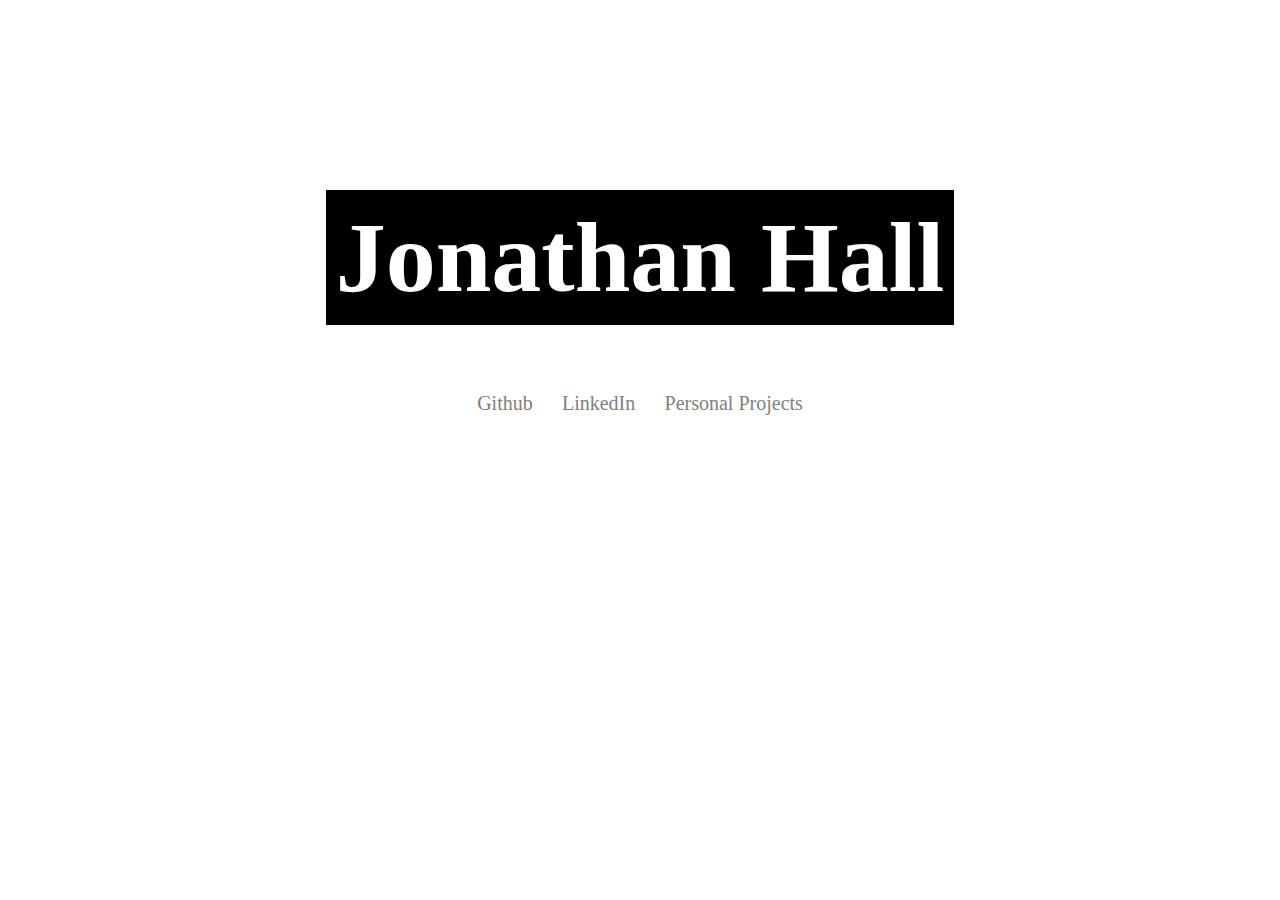
<file: index.html>
<html lang="en" dir="ltr">
  <title>
  Jonathan Hall
  </title>
  <body>
    <link rel="stylesheet" href="style.css">
    <h1>Jonathan Hall</h1>

    <div id="links">
      <a href="https://github.com/jonomh2" id="github">Github</a>
      <a href="https://www.linkedin.com/in/jonathan-hall-2878b7151/" id="linkedin">LinkedIn</a>
      <a href="portfolio.html" id="portfolio">Personal Projects</a>
    </div>

  <script>
    document.getElementById("github").addEventListener("mouseover", mouseOverGithub);
    document.getElementById("github").addEventListener("mouseout", mouseOut);
    document.getElementById("linkedin").addEventListener("mouseover", mouseOverLink);
    document.getElementById("linkedin").addEventListener("mouseout", mouseOut);
    var body = document.getElementsByTagName('body')[0];
    function mouseOverGithub() {
        body.style.backgroundImage = 'url(2.PNG)';
      }
    function mouseOverLink() {
        body.style.backgroundImage = 'url(1.PNG)';
      }
    function mouseOut() {
      document.body.style.backgroundImage = "none";
    }
  </script>

  </body>
</html>
</file>
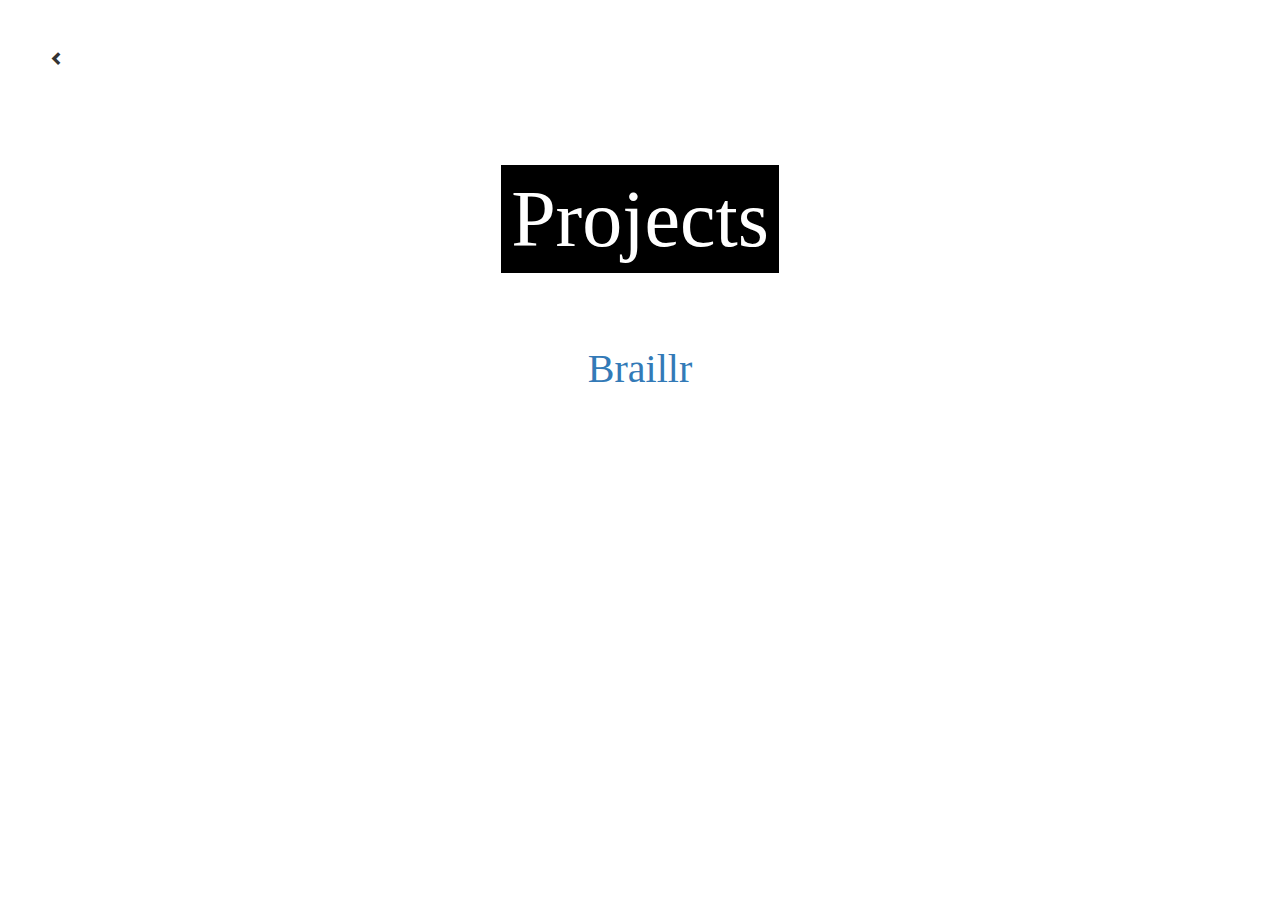
<file: portfolio.html>
<!DOCTYPE html>
<html lang="en">
<head>
	<meta charset="UTF-8">
	<title>Projects</title>
  <link rel="stylesheet" href="https://maxcdn.bootstrapcdn.com/bootstrap/3.3.0/css/bootstrap.min.css" />

	<link rel="stylesheet" href="style.css">
  <div id="nav">
    <button type="button" onclick="location.href='https://jonomh2.github.io';"
    <span class="glyphicon glyphicon-chevron-left" aria-hidden="true"></span>
    </button>
    <h2>Projects</h2>
  </div>
</head>
<body>
	<ul id="userRepos" class="list-group mx-auto mb-5" style="width: 500px">

	</ul>

	<script src="app.js"></script>
  <h3><a href="braillr.html">Braillr</a></h3>
</body>
</html>
</file>
<file: style.css>
body {
   background-size: cover;
}

h1 {
  padding:10px;
  text-align: center;
  color: white;
  margin-top: 15%;
  font-family: rockwell;
  font-size: 100px;
  background: black;
  display: table;
  margin-left:auto;
  margin-right:auto;
}

h2 {
  padding:10px;
  text-align: center;
  color: white;
  margin-top: 4%;
  font-family: rockwell;
  font-size: 80px;
  background: black;
  display: table;
  margin-left:auto;
  margin-right:auto;
  margin-bottom: 5%;
}

h3 {
  padding:10px;
  text-align: center;
  margin-top: 4%;
  font-family: rockwell;
  font-size: 40px;
  display: table;
  margin-left:auto;
  margin-right:auto;
  margin-bottom: 5%;
}

button{
  position: absolute;
  border: none;
  padding: 50px;
  background-color: white;

}

button:hover{
  background-color: #d6d6d6;
}

#links a{
  font-size: 20px;
  font-family: serif;
  margin: 1%;
  text-decoration: none;
  color: gray;
}

#github:hover{
}

#links {
    text-align: center;
}

table.center {
}

#userRepos {
  text-align: center;
  margin: auto;
}

#userRepos li{
  padding-bottom: 10%;
}

li {
  text-decoration: none;
}

p{
  font-size: 20px;
}

strong {
  font-size: 30px;
}

#back{
  padding: 5%;
  margin-top: 10%;
  font-size: 20pt;
}
</file>
